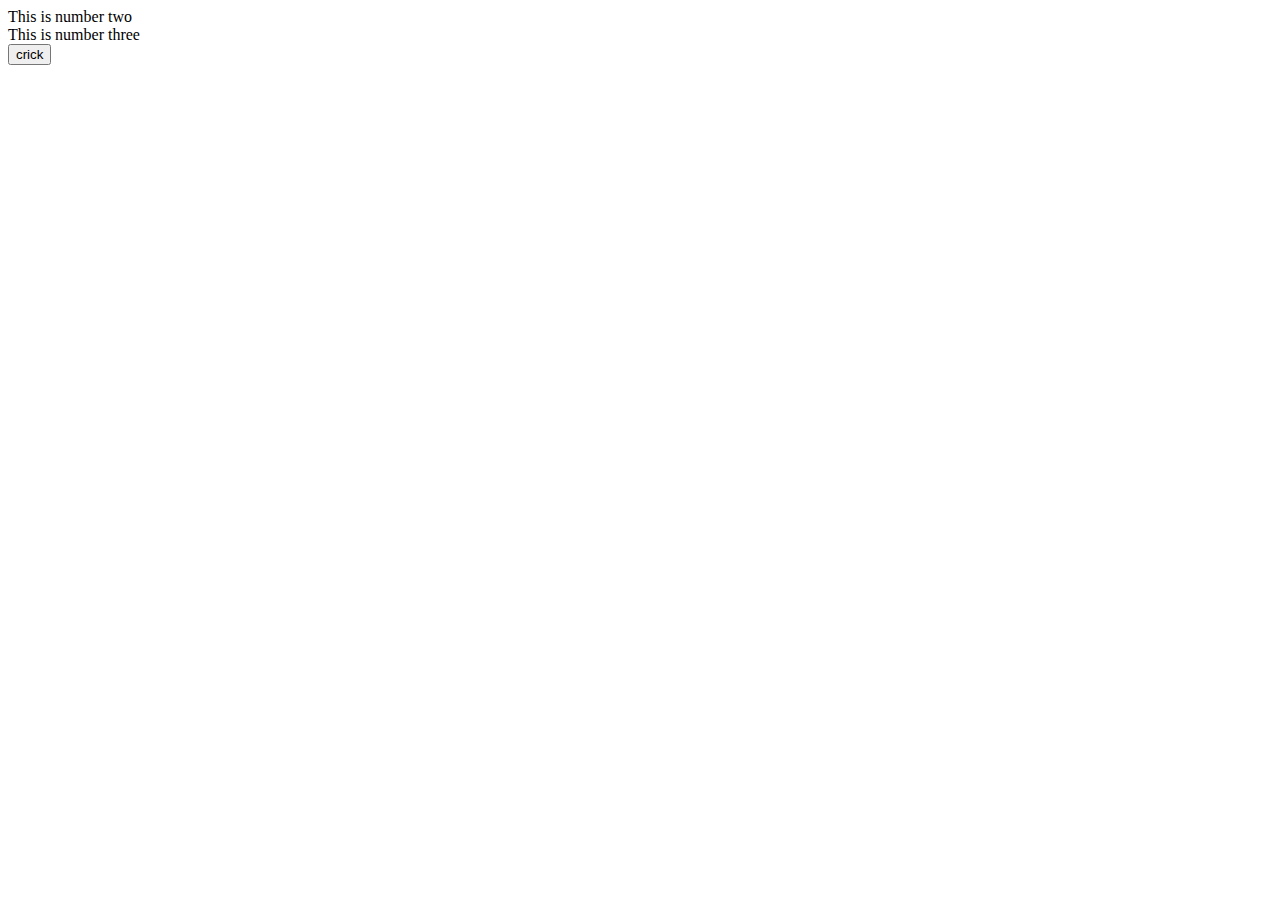
<file: test.html>
<!doctype html>
<html lang="en">
<head>
	<title>Test Page</title>
	<script type="text/javascript">
		/*var temp = "This is a string".toUpperCase();
		console.log(temp);*/
		function fire() {
			
		}
	</script>
	<style type="text/css">
		div[id=one] {
			display: none;
		}
	</style>
</head>
<body>

<div id="main">
	<div id="one">This is number one</div>
	<div id="two">This is number two</div>
	<div id="three">This is number three</div>
</div>

<input type="button" onclick="fire()" value="crick">

</body>
</html>
</file>
